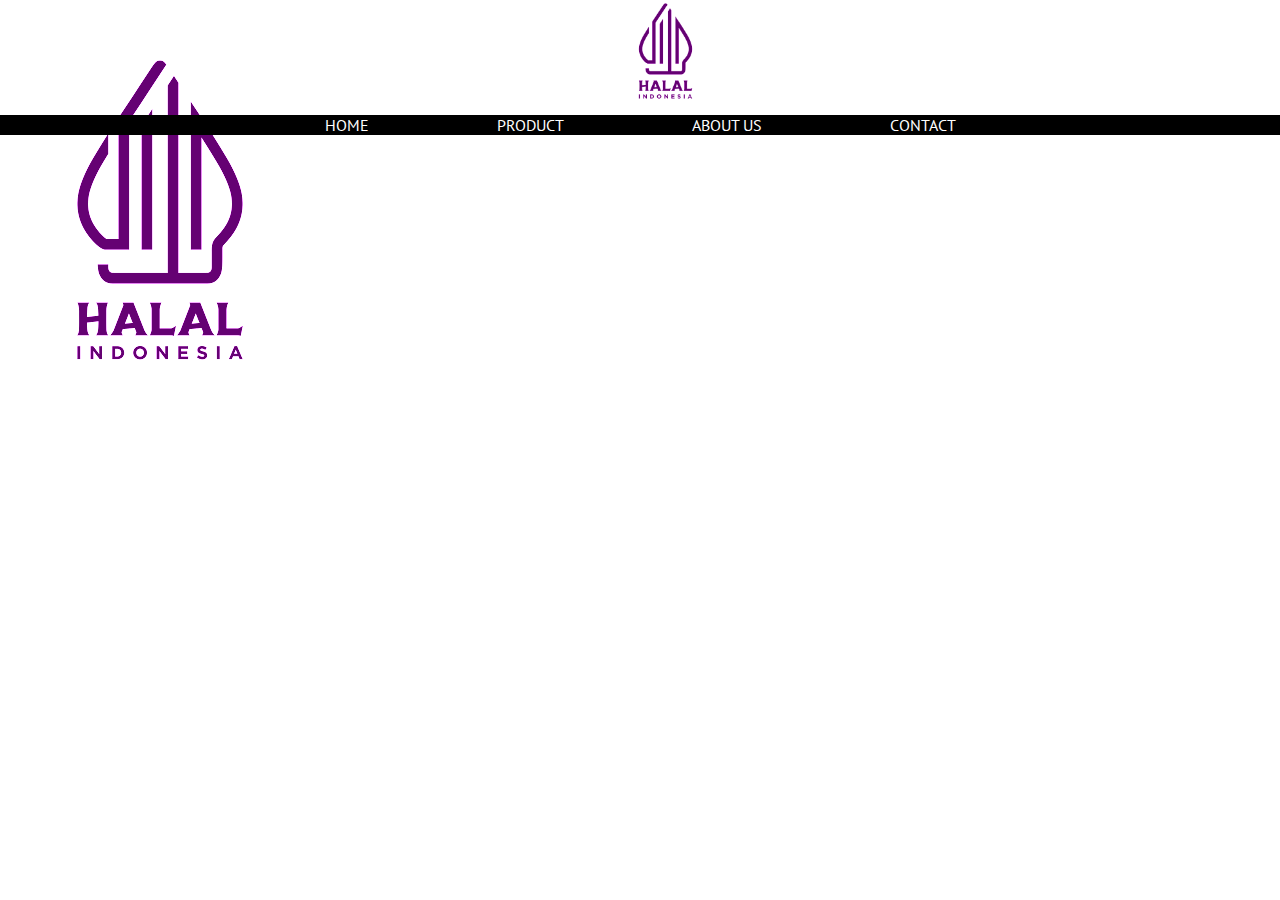
<file: project/responsive2/index.html>
<!DOCTYPE html>
<html lang="en">
<head>
    <meta charset="UTF-8">
    <meta http-equiv="X-UA-Compatible" content="IE=edge">
    <meta name="viewport" content="width=device-width, initial-scale=1.0">
    <title>Responsive 2</title>
    <link rel="stylesheet" href="style.css">
</head>
<body>
    <div class="navbar">
        <img src="Halal Logo.png" alt="ini logo">
        <div class="container.navbar">
            <ul>
             <li><a href="#">Home</a></li>
             <li><a href="#">Product</a></li>
             <li><a href="#">About Us</a></li>
             <li><a href="#">Contact</a></li>
            </ul>
         </div>
    </div>
    <div class="content">
        <img src="Halal Logo.png" alt="ini halal">
    </div>
</body>
</html>
</file>
<file: project/responsive2/style.css>
@import url('https://fonts.googleapis.com/css2?family=PT+Sans&family=Poppins:wght@100;400&display=swap');
*
{
    padding: 0;
    margin: 0;
    text-decoration: none;
    font-family: 'PT Sans', sans-serif;
}
/* body{
    background-color: rgb(207, 207, 207);
} */
.navbar {
    position: relative;
    background-color: white;
    height: 50px;
    justify-content: center;
    align-items: center;
}
.navbar img {
    position: relative;
    display: flex;
    max-width: 8%;
    margin: 1;
    justify-content: center;
    align-items: center;
    left: 48%;
    right: 50%;
}
.navbar ul{
    position: relative;
    display: flex;
    justify-content: center;
    align-items: center;
    gap: 10%;
    list-style: none;
    background-color: rgb(0, 0, 0);
    height: 10%;
    margin-top: 1%;
}
.navbar ul li a{
    font-size: 100%;
    margin: 0;
    text-transform: uppercase;
    font-weight: 500;
    color: rgb(255, 255, 255);
}
</file>
